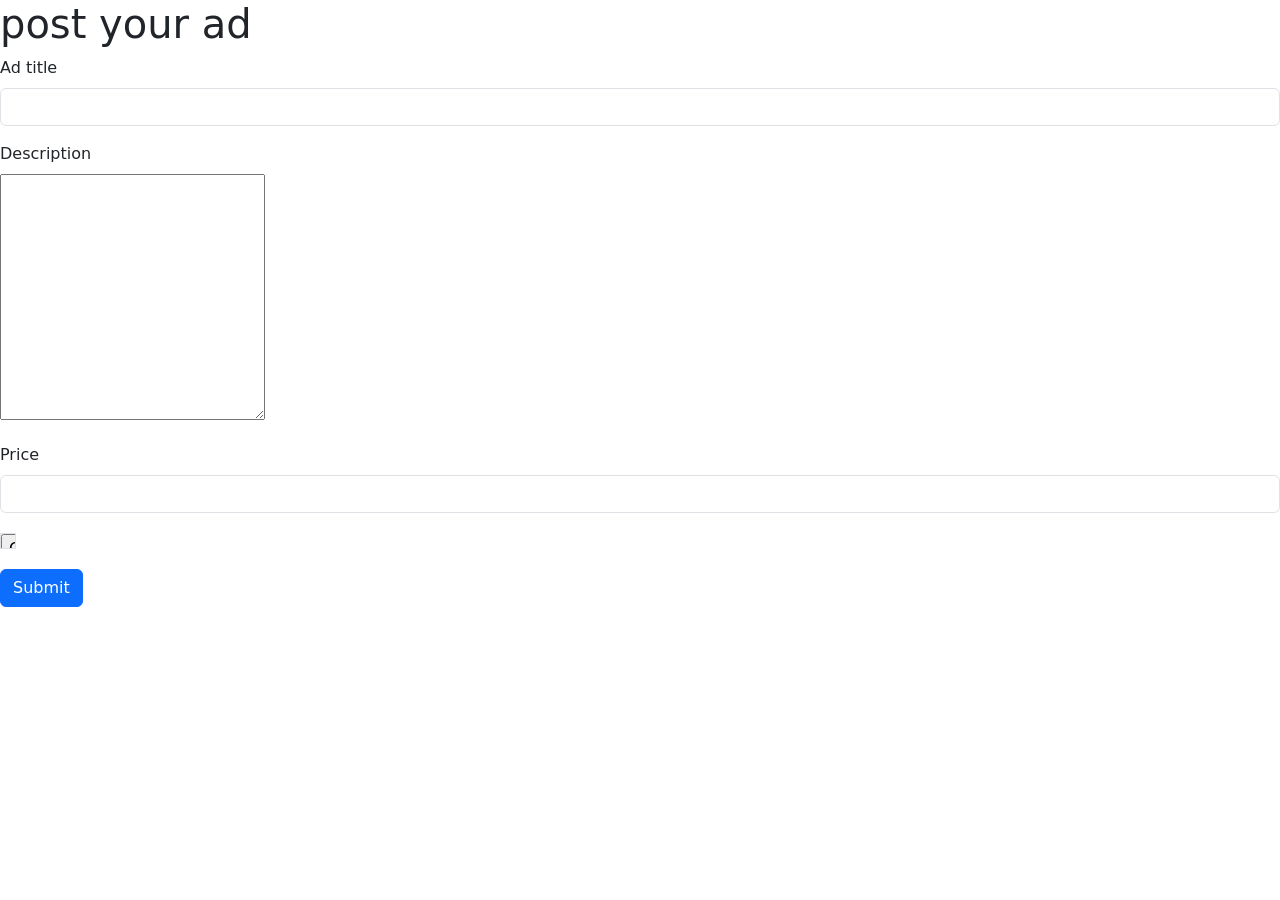
<file: addDetails.html>
<!DOCTYPE html>
<html lang="en">
<head>
    <meta charset="UTF-8">
    <meta http-equiv="X-UA-Compatible" content="IE=edge">
    <meta name="viewport" content="width=device-width, initial-scale=1.0">
    <title>Document</title>
    <link rel="stylesheet" href="style.css">
    <link href="https://cdn.jsdelivr.net/npm/bootstrap@5.0.2/dist/css/bootstrap.min.css" rel="stylesheet"
    integrity="sha384-EVSTQN3/azprG1Anm3QDgpJLIm9Nao0Yz1ztcQTwFspd3yD65VohhpuuCOmLASjC" crossorigin="anonymous">

</head>
<body>

    <div class="fluid-container">
        <h1>post your ad</h1>
        <form id="form">
            <div class="mb-3">
                <label for="exampleInputEmail1" class="form-label">Ad title</label>
                <input required id="ad-title" type="text" class="form-control" id="exampleInputEmail1" aria-describedby="emailHelp">
                </div>
            <div class="mb-3">
                <label for="exampleInputEmail1" class="form-label">Description</label>
                <br>
                <textarea required id="description" name="" id="" cols="30" rows="10"></textarea>
                </div>
            <div class="mb-3">
                <label for="exampleInputPassword1" class="form-label">Price</label>
                <input required id="price" type="number" class="form-control" id="exampleInputPassword1">
            </div>
            <div class="mb-3 form-check">
                <input required type="file" onchange="getImage(event)"  class="form-check-input" id="exampleCheck1">      
            </div>
            <button type="submit" class="btn btn-primary">Submit</button>
        </form>
    </div>
        


    <!-- Picture 
    name
    Description -->
    

    <script  src = "addDetail.js"></script>
    
  <script src="https://cdn.jsdelivr.net/npm/bootstrap@5.0.2/dist/js/bootstrap.bundle.min.js"
  integrity="sha384-MrcW6ZMFYlzcLA8Nl+NtUVF0sA7MsXsP1UyJoMp4YLEuNSfAP+JcXn/tWtIaxVXM"
  crossorigin="anonymous"></script>
</body>
</html>
</file>
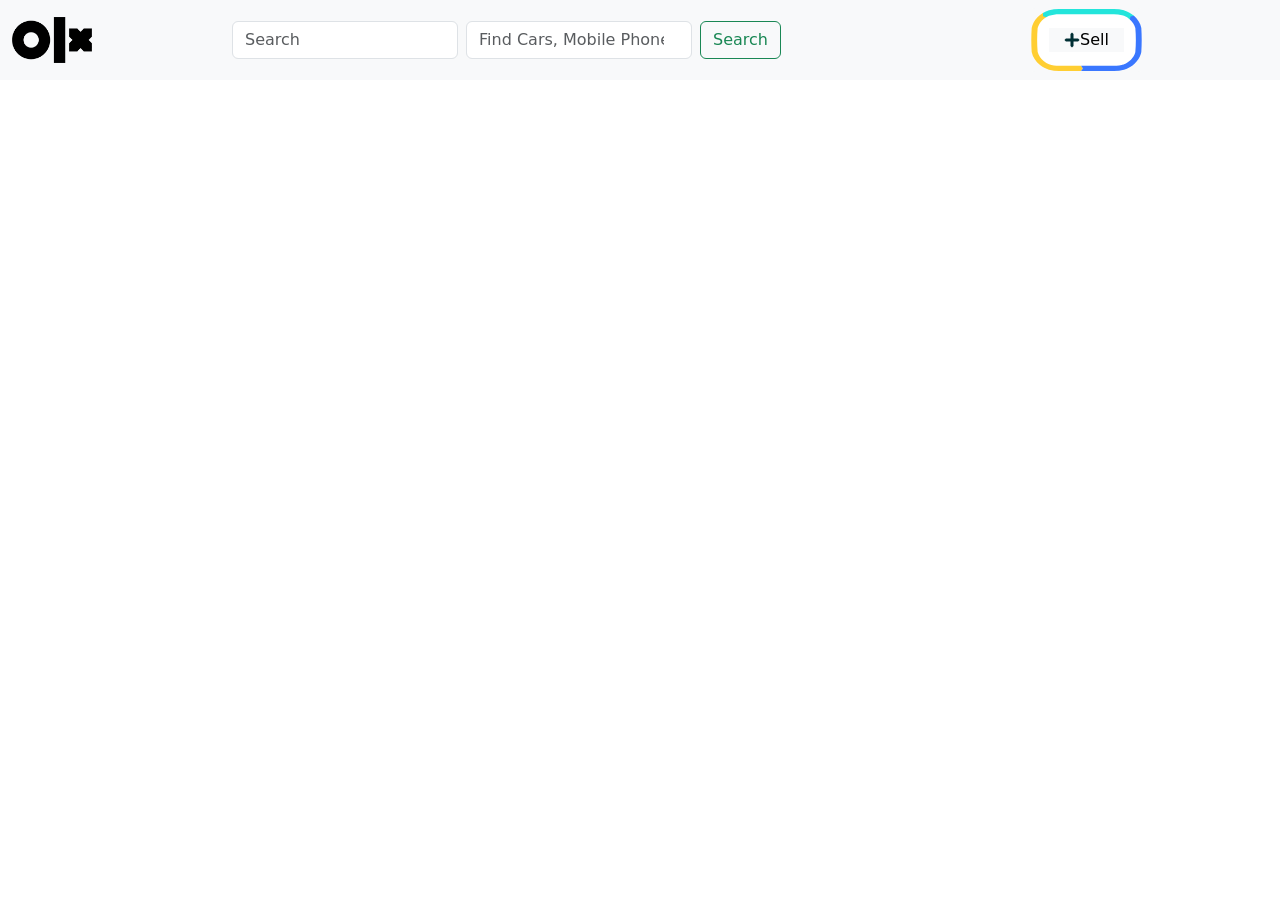
<file: details.html>
<!DOCTYPE html>
<html lang="en">
<head>
    <meta charset="UTF-8">
    <meta http-equiv="X-UA-Compatible" content="IE=edge">
    <meta name="viewport" content="width=device-width, initial-scale=
    .0">
    <title>Details</title>
    <link rel="stylesheet" href="style.css">
    <link href="https://cdn.jsdelivr.net/npm/bootstrap@5.0.2/dist/css/bootstrap.min.css" rel="stylesheet"
    integrity="sha384-EVSTQN3/azprG1Anm3QDgpJLIm9Nao0Yz1ztcQTwFspd3yD65VohhpuuCOmLASjC" crossorigin="anonymous">

</head>
<body>
    <nav class="navbar navbar-expand-lg navbar-light bg-light">
        <div class="container-fluid">
          <a class="navbar-brand" href="#">
            <img src="./assets/olx-logo-vector-removebg-preview.png" width="80" alt="olx logo">
          </a>
          <button class="navbar-toggler" type="button" data-bs-toggle="collapse" data-bs-target="#navbarSupportedContent"
            aria-controls="navbarSupportedContent" aria-expanded="false" aria-label="Toggle navigation">
            <span class="navbar-toggler-icon"></span>
          </button>
          <div class="collapse navbar-collapse" id="navbarSupportedContent">
            <form class="d-flex">
              <input class="form-control me-2" type="search" placeholder="Search" aria-label="Search">
              <input class="form-control me-2" type="search" placeholder="Find Cars, Mobile Phones and more..."
                aria-label="Search">
              <button class="btn btn-outline-success" type="submit">Search</button>
            </form>
    
            <a class="nav-link" href="file:///home/shoaib97/Desktop/sir-kashif-saylani/assignments/olx-application/addDetails.html">
              <button type="button" class="btn btn-light" id="sell"> <img src="./assets/iconPlusSell.svg" alt="icon sell">
                <span>Sell</span>
              </button>
            </a>
          </div>
        </div>
      </nav>

      <div id="ad-details">

      </div>

      <script  src="details.js"></script>
      <script  src="home.js"></script>
        
      </script>
      <script src="https://cdn.jsdelivr.net/npm/bootstrap@5.0.2/dist/js/bootstrap.bundle.min.js"
    integrity="sha384-MrcW6ZMFYlzcLA8Nl+NtUVF0sA7MsXsP1UyJoMp4YLEuNSfAP+JcXn/tWtIaxVXM"
    crossorigin="anonymous"></script>
</body>
</html>
</file>
<file: style.css>
.navbar .container-fluid .nav-link .btn-light {
    border: 20px solid;
    padding: 0px 15px;
    position: relative;
    border-image: url("assets/iconSellBorder_noinline.d9eebe038fbfae9f90fd61d971037e02.svg") 20 stretch;
    background-color: #F8F9FA;
    display: flex;
    align-items: center;
}

.navbar .container-fluid .collapse {
    display: flex;
    justify-content: space-around;
    align-items: center;
}

.carousel-image {
    margin: 20px 0px 20px 0px;
    width: 100%;
}

#fluid-container {
    display: flex;
    flex-direction: row;
    justify-content: space-around;
    flex-wrap: wrap;
}

#fluid-container .card img {
    height: 250px;
}

#fluid-container .card {
    margin-top: 20px;

}

/* .navbar .container-fluid .nav-link .btn-light:after {
    background: linear-gradient(to right, #bcbcbc 25%,#ffcd02 25%, #ffcd02 50%, #e84f47 50%, #e84f47 75%, #65c1ac 75%);
    position: absolute;
} */


/* limitint text to 2lines*/
.fluid-container .card .card-body .card-text {
    display: -webkit-box;
    -webkit-line-clamp: 1;
    -webkit-box-orient: vertical;
    overflow: hidden;

}

.login {
    color: #072F34;
    font-weight: 1000;
    /* font-weight: bolder; */
    font-size: 17px;
    border-bottom: 2px solid #072F34;
    padding-bottom: 2px;
}

.login:hover {
    border-bottom: none;
}

.login-sell {
    display: flex;
    align-items: center;
}

.login-sell a {
    text-decoration: none;
}

.navbar .container-fluid .collapse .modal .modal-dialog .modal-content .modal-header {
    display: flex;
    flex-direction: column;
}


.navbar .container-fluid .collapse .modal .modal-dialog .modal-content .modal-header img {
    margin: 15px 0px;
}

.navbar .container-fluid .collapse .modal .modal-dialog .modal-content .modal-header h5 {
    font-family: system-ui, -apple-system, BlinkMacSystemFont, 'Segoe UI', Roboto, Oxygen, Ubuntu, Cantarell, 'Open Sans', 'Helvetica Neue', sans-serif;
    margin: 25px 0px 35px 0px;
}

.navbar .container-fluid .collapse .modal .modal-dialog .modal-content .modal-header p {
    font-size: 20px;
    text-align: center;
}

.navbar .container-fluid .collapse .modal .modal-dialog .modal-content .modal-header .login-btn {
    display: flex;
    width: 80%;
    align-items: baseline;
    justify-content: center;
    border: 2px solid black;
    border-radius: 5px;
    margin: 8px;
    padding: 15px 40px 0px 40px;

}



.navbar .container-fluid .collapse .modal .modal-dialog .modal-content .modal-body .modal-body {
    margin: auto 0;
    text-align: center;
}

#ad-details{
    margin-top: 30px;
}

.detailData-price  {
    border: 0.2px solid #A4B3B6;
    border-radius: 5px;
    height: 100%;
}

.detailData-description {
    border: 0.2px solid #A4B3B6;
    border-radius: 5px;
    height: 100%;
    margin-bottom: 20px;
}

.detailData-image {
    margin-bottom: 30px;
    height: 100%;

}
</file>
